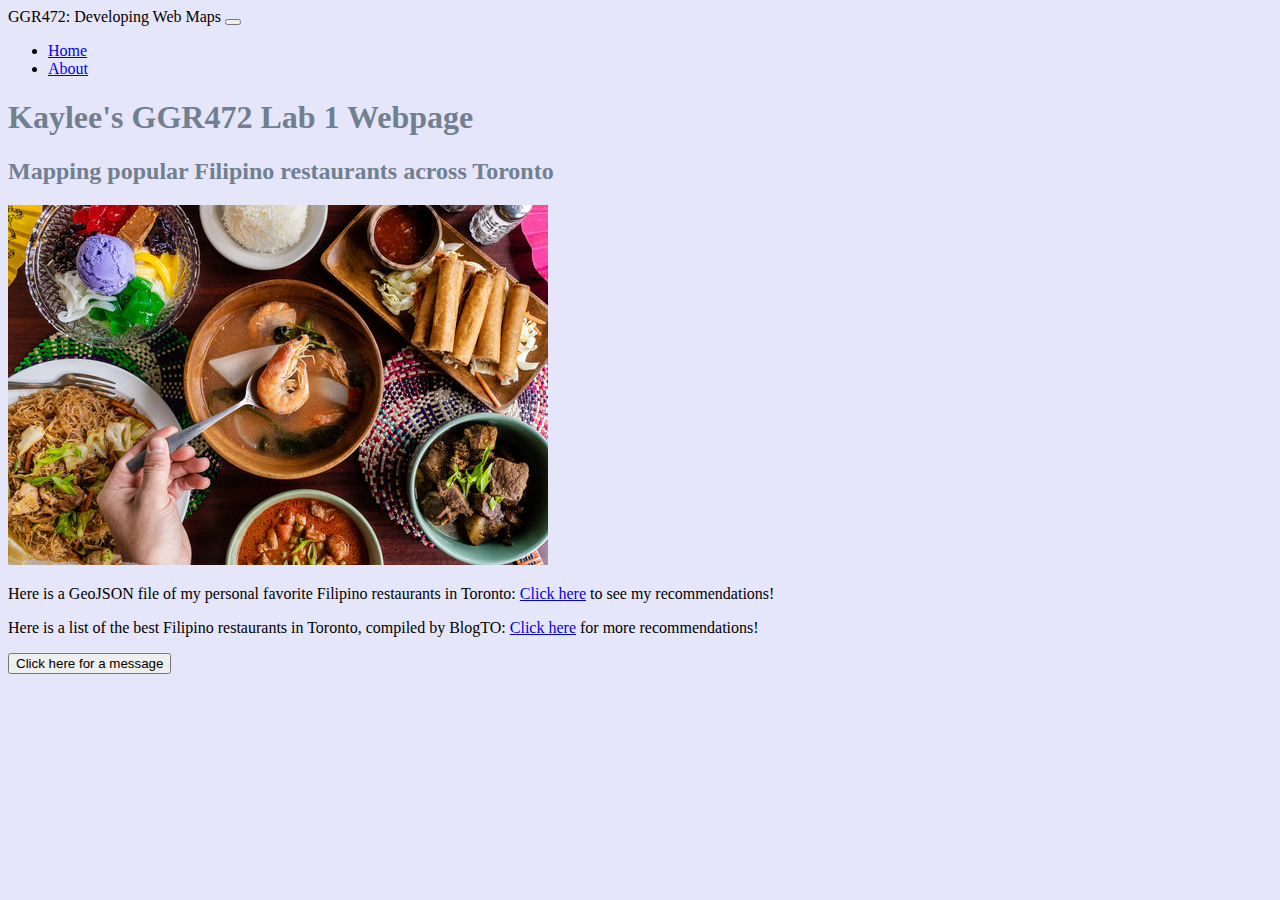
<file: index.html>
<!DOCTYPE html>
<html lang="en">
<head>
    <meta charset="UTF-8">
    <meta name="viewport" content="width=device-width, initial-scale=1.0">
    <title>Filipino Cuisine Toronto</title>
    <!--Link to Bootstrap stylesheet used for this webpage.-->
    <link href="https://cdn.jsdelivr.net/npm/bootstrap@5.3.0-alpha1/dist/css/bootstrap.min.css"
    rel="stylesheet" integrity="sha384-GLhlTQ8iRABdZLl6O3oVMWSktQOp6b7In1Zl3/Jr59b6EGGoI1aFkw7cmDA6j6gD"
    crossorigin="anonymous">
    <!--Link to additional CSS stylesheet used for this webpage.-->
    <link rel="stylesheet" href="style.css">
</head>
<body>
    <!--Creating a navigation bar with Bootstrap code.-->
    <nav class="navbar navbar-expand-lg bg-body-tertiary">
        <div class="container-fluid">
            <a class="navbar-brand">GGR472: Developing Web Maps</a>
            <!--Creating a navigation bar button for minimized windows and smaller screens.-->
            <button class="navbar-toggler collapsed" type="button" data-bs-toggle="collapse"
            data-bs-target="#navbarSupportedContent" aria-controls="navbarSupportedContent"
            aria-expanded="false" aria-label="Toggle navigation">
                <span class="navbar-toggler-icon"></span>
            </button>
            <div id="navbarSupportedContent" class="navbar-collapse collapse" style="">
                <ul class="navbar-nav me-auto mb-2 mb-lg-0">
                    <!--Links included in navigation bar.-->
                    <li class="nav-item">
                        <a class="nav-link active" aria-current="page" href="#">Home</a> <!--Home page is the current active page.-->
                    </li>
                    <li class="nav-item">
                        <a class="nav-link" href="about.html">About</a>
                    </li>
                </ul>
            </div>
        </div>
    </nav>
    <!--Div container for the page using Bootstrap. The parameters center the text, 
        while setting the padding and margins for the page.-->
    <div class="container text-center p-3 mb-2">
        <!--Heading of the webpage.-->
        <div class="row">
            <h1>Kaylee's GGR472 Lab 1 Webpage</h1>
            <h2>Mapping popular Filipino restaurants across Toronto</h2>
        </div>
        <!--Setting an image under the header. Display an image of Filipino food stored in the Data
        repository. Here, Bootstrap is adjusting the image to the width of 5 columns on a medium-sized
        screen.-->
        <div class="row">
            <div class="col-md-5 mx-auto">
                <img class="img-fluid" src="Filipino-Food.jpg" alt="A spread of Filipino dishes
                laid out on a table.">
        </div>
        <div class="row">
            <!--Link to an internal GeoJSON file, which allows the viewer to
            see the text-based data on a new page on the web browser.-->
            <p>
                Here is a GeoJSON file of my personal favorite Filipino 
                restaurants in Toronto: <a target="_blank" href="filipinorestaurants.geojson">Click here</a>
                to see my recommendations!
            </p>
            <!--Link to an external webpage that opens on a new page on the browser.-->
            <p>
                Here is a list of the best Filipino restaurants in Toronto, 
                compiled by BlogTO: <a target="_blank" href="https://www.blogto.com/toronto/the_best_filipino_restaurants_in_toronto/">Click here</a>
                for more recommendations!
            </p>
        </div>
    </div>
    <!--Creating a button that displays a 'thank you' message when clicked. The functionality of the button is linked
    to a JavaScript file.-->
    <button id="message-button">Click here for a message</button>
    <script src="script.js"></script>
</body>
</html>
</file>
<file: style.css>
body {
    background-color: lavender;
}

h1 {
    color: slategray
}

h2 {
    color: slategray
}
</file>
